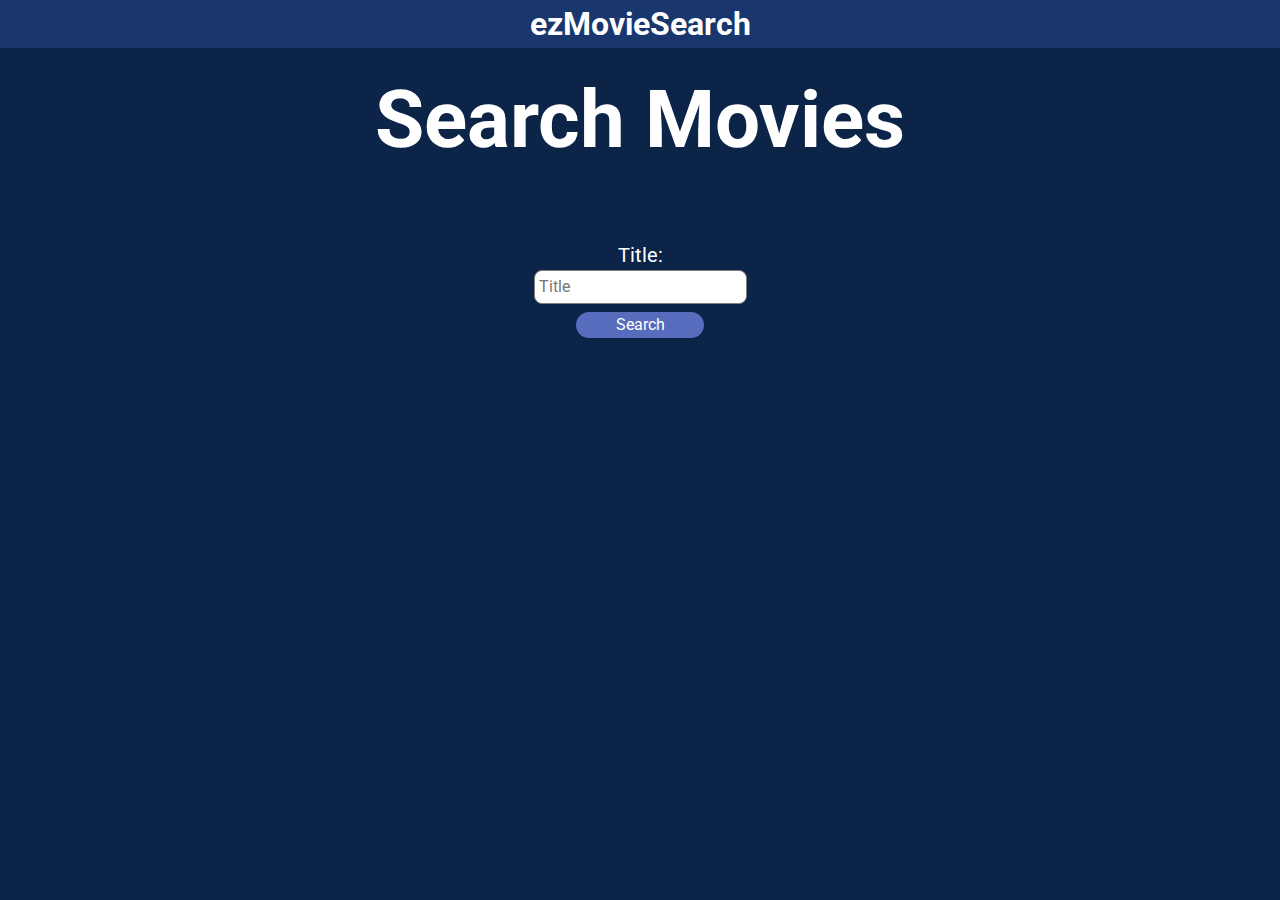
<file: index.html>
<!DOCTYPE html>
<html lang="en">
<head>
    <meta charset="UTF-8">
    <meta http-equiv="X-UA-Compatible" content="IE=edge">
    <meta name="viewport" content="width=device-width, initial-scale=1.0">
    <title>ezMovieSearch</title>

    <link rel="stylesheet" href="./css/reset.css">
    <link rel="stylesheet" href="./css/styles.css">

    <script defer type="module" src="./js/main.js"></script>
</head>
<body>
    <header>
        <h1>ezMovieSearch</h1>
    </header>
    <main>
        <h2 class="main-title">Search Movies</h2>

        <form method="post" class="input-form">
            <label for="movie-title">Title:</label>
            <input type="text" id="movie-title" name="movie-title" placeholder="Title" required>

            <input type="submit" class="btn" value="Search">
        </form>

        <ul class="movie-container">

        </ul>
    </main>
</body>
</html>
</file>
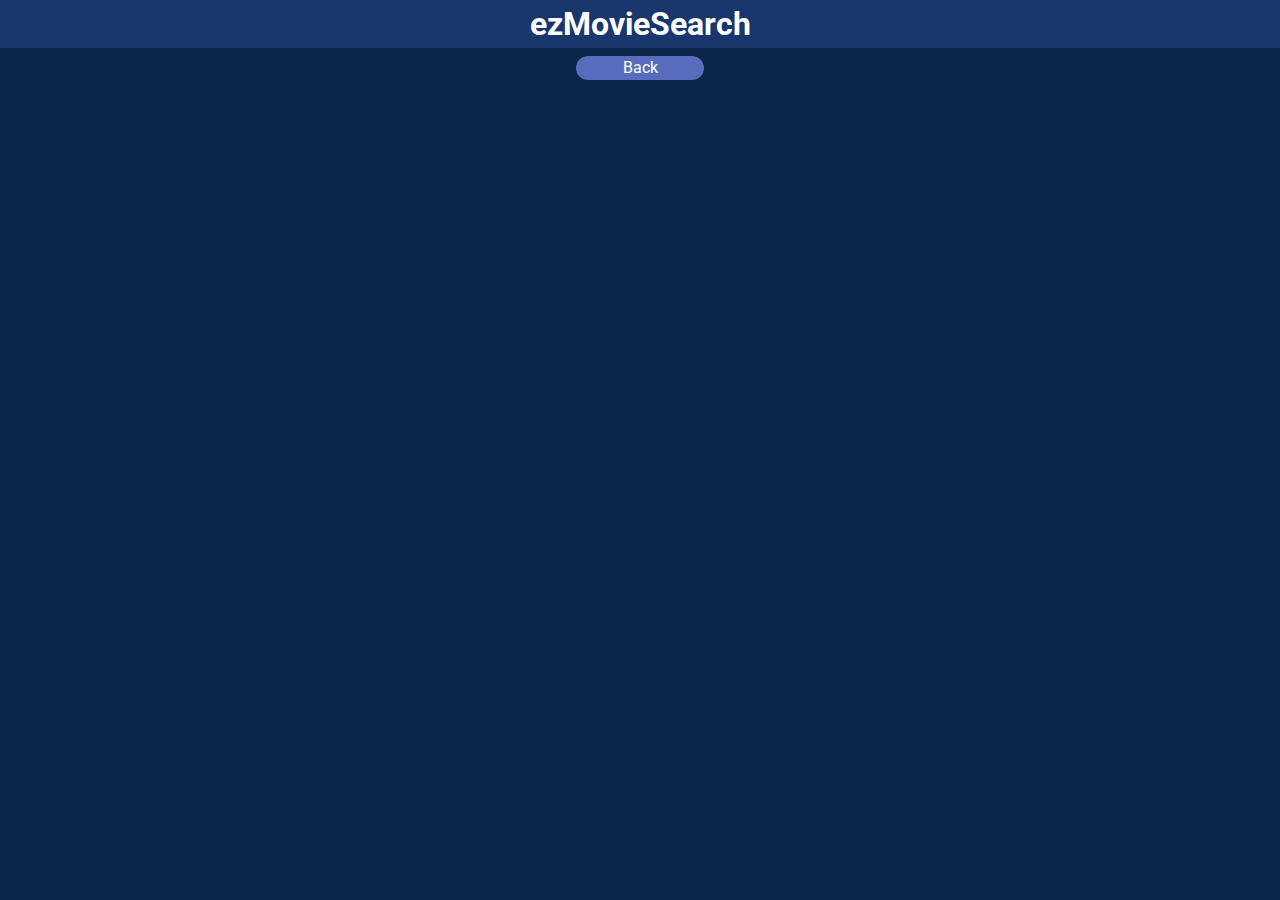
<file: movie.html>
<!DOCTYPE html>
<html lang="en">
<head>
    <meta charset="UTF-8">
    <meta http-equiv="X-UA-Compatible" content="IE=edge">
    <meta name="viewport" content="width=device-width, initial-scale=1.0">
    <title>ezMovieSearch</title>

    <link rel="stylesheet" href="./css/reset.css">
    <link rel="stylesheet" href="./css/styles.css">

    <script defer type="module" src="./js/view-movie.js"></script>
</head>
<body>
    <header>
        <h1>ezMovieSearch</h1>
    </header>
    <main>
        <a href="index.html" class="btn">Back</a>
        <h2 class="title main-title"></h2>
        <p class="year mb"></p>
        <div class="movie-info mb">
            <p class="rating"></p>
            <p class="genre"></p>
            <p class="runtime"></p>
            <p class="rotten-tomatoes mb"></p>
        </div>
        <img class="poster mb">
    </main>
</body>
</html>
</file>
<file: css/styles.css>
@import url('https://fonts.googleapis.com/css2?family=Roboto:wght@100;400;700&display=swap');

body {
    font-family: 'Roboto', sans-serif;
    background-color: #0B2447;
}

header {
    color: white;
    text-align: center;
    background-color: #19376D;
    margin: 0;
    padding: 0;
}

main {
    color: white;
    background-color: #0B2447;
    width: 100%;
    display: flex;
    text-align: center;
    flex-wrap: wrap;
    flex-direction: column;
    justify-content: center;
    align-items: center;
}

h2 {
    font-size: 5rem;  
    line-height: 1;
}

label {
    margin-top: 5rem;
    width: 100%;
    display: block;
    font-size: 1.25rem;
}

.btn {
    color: white;
    margin: 0 auto;
    width: 8rem;
    display: block;
    border-radius: 16px;
    background-color: #576CBC;
    border: none;
    margin-top: .5rem;
    cursor: pointer;
}

.btn:hover {
    background-color: rgb(3, 141, 191);
}

input:not(.btn) {
    padding: .25rem;
    border: 1px solid grey;
    border-radius: 8px;
}

ul {
    width: 100%;
    list-style: none;
    padding: 1rem;
}

.invalid {
    border: 1px solid red;
}

.poster {
    width: 100%;
    margin: 0 auto;
    max-width: 40rem;
    border-radius: 1rem;
}

.card {
    margin: 2rem auto 0px auto;
    max-width: 42rem;
    padding: 1rem;
    background-color: #19376D;
    width: 100%;
    display: block;
    text-align: center;
    border-radius: .5rem;
}

.main-title {
    margin-top: 2rem;
}

.mb {
    margin-bottom: 2rem;
}

a {
    text-decoration: none;
}

.movie-info {
    display: flex;
    flex-wrap: wrap;
}

.movie-info > * {
    width: 50%;
}
</file>
